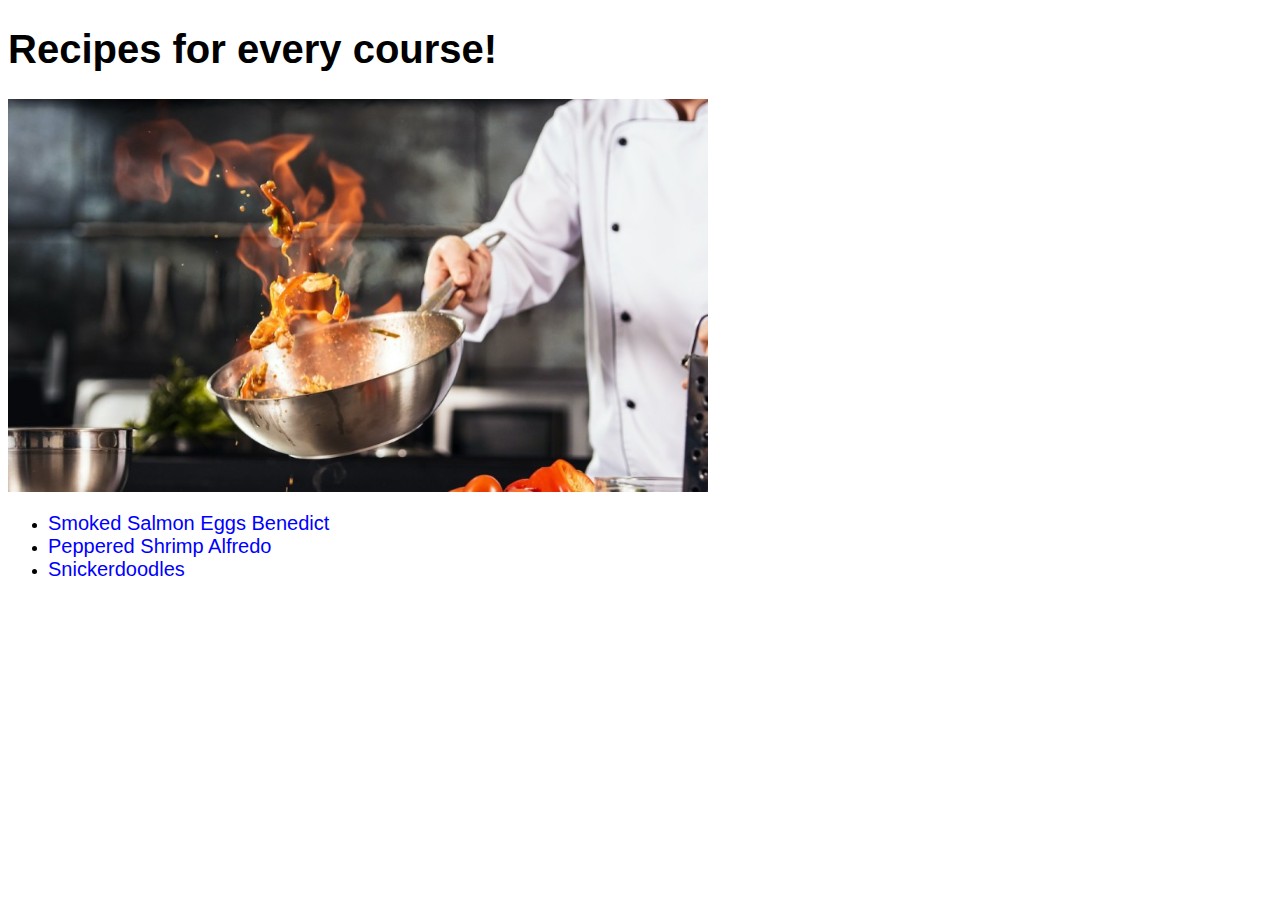
<file: index.html>
<!DOCTYPE html>
<html lang="en">
<head>
    <meta charset="UTF-8">
    <meta name="viewport" content="width=device-width, initial-scale=1.0">
    <meta http-equiv="X-UA-Compatible" content="ie=edge">
    <title>Odin Recipes</title>
    <link rel="stylesheet" href="styles.css">
</head>
<body>
    <h1>Recipes for every course!</h1>
    <img src="./imgs/main.jpeg" alt="chef cooking">
    <ul>
        <li><a href="./recipes/smoked-salmon-eggs-benedict.html">Smoked Salmon Eggs Benedict</a></li>
        <li><a href="./recipes/peppered-shrimp-alfredo.html">Peppered Shrimp Alfredo</a></li>
        <li><a href="./recipes/snickerdoodles.html">Snickerdoodles</a></li>
    </ul>
</body>
</html>
</file>
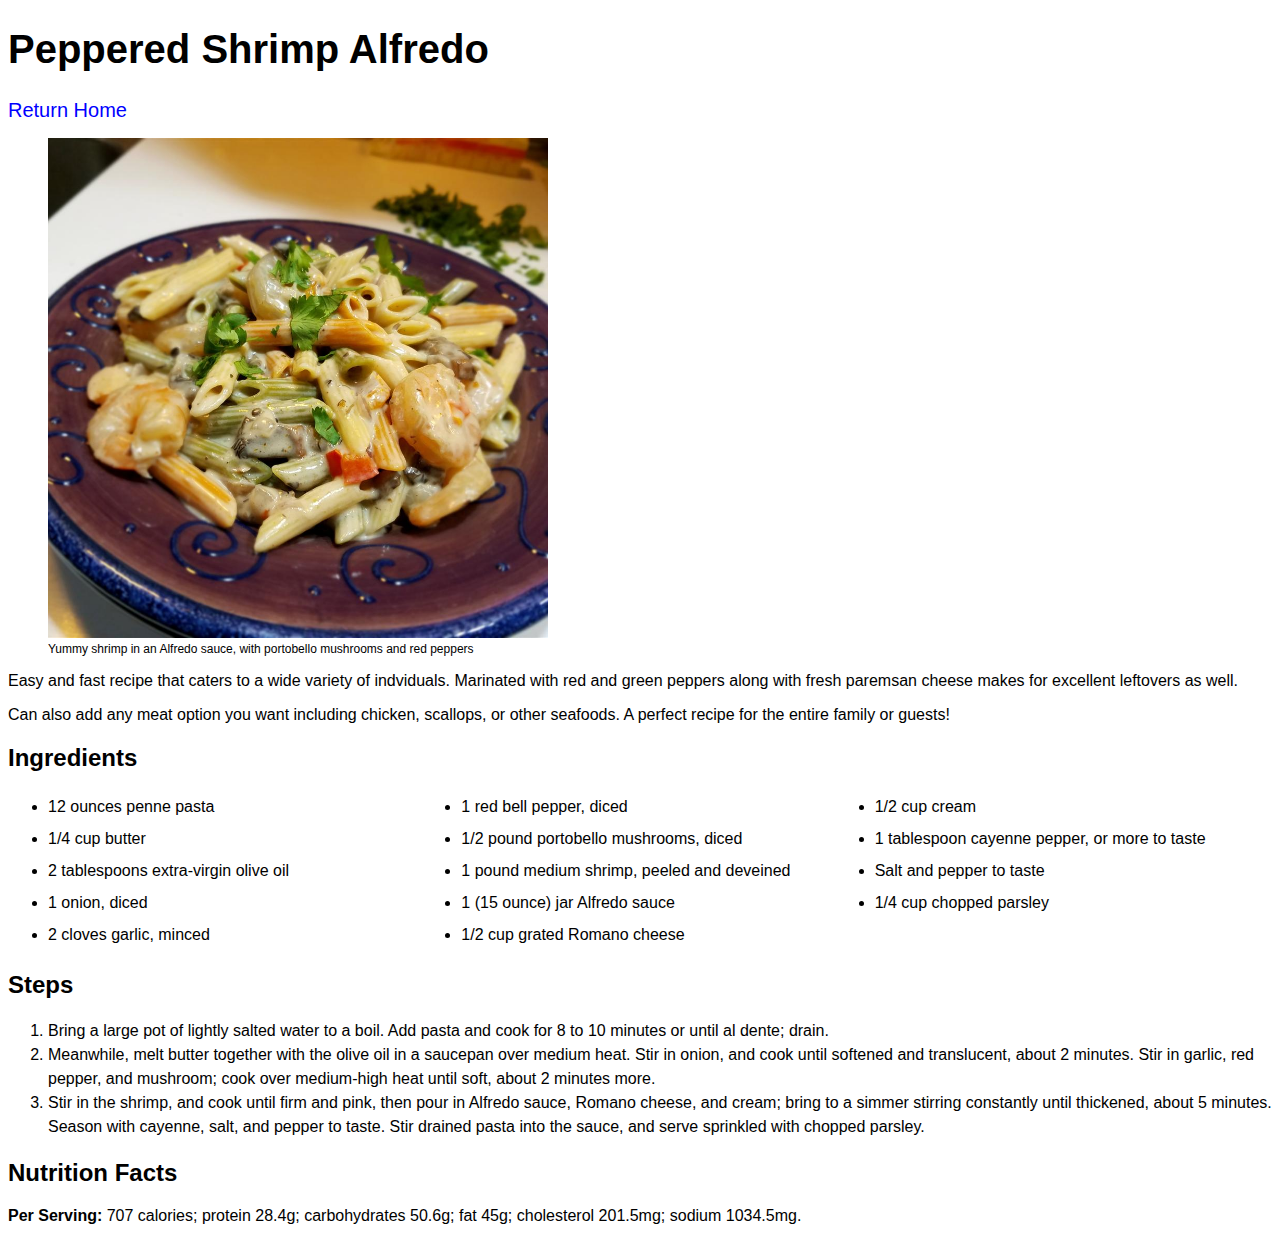
<file: recipes/peppered-shrimp-alfredo.html>
<!DOCTYPE html>
<html lang="en">
<head>
    <meta charset="UTF-8">
    <meta name="viewport" content="width=device-width, initial-scale=1.0">
    <meta http-equiv="X-UA-Compatible" content="ie=edge">
    <title>Peppered Shrimp Alfredo</title>
    <link rel="stylesheet" href="../styles.css">
</head>
<body>
    <h1>Peppered Shrimp Alfredo</h1>
    <a href="../index.html">Return Home</a>
    <figure>
        <img src="../imgs/shrimp-alfredo.jpg" alt="image of peppered shrimp alfredo dish">
        <figcaption>Yummy shrimp in an Alfredo sauce, with portobello mushrooms and red peppers</figcaption>
    </figure>
    <p>Easy and fast recipe that caters to a wide variety of indviduals. Marinated with red and green peppers along with fresh paremsan cheese makes for excellent leftovers as well.</p>
    <p>Can also add any meat option you want including chicken, scallops, or other seafoods. A perfect recipe for the entire family or guests!</p>
    <h2>Ingredients</h2>
    <ul class="column">
        <li>12 ounces penne pasta</li>
        <li>1/4 cup butter</li>
        <li>2 tablespoons extra-virgin olive oil</li>
        <li>1 onion, diced</li>
        <li>2 cloves garlic, minced</li>
        <li>1 red bell pepper, diced</li>
        <li>1/2 pound portobello mushrooms, diced</li>
        <li>1 pound medium shrimp, peeled and deveined</li>
        <li>1 (15 ounce) jar Alfredo sauce</li>
        <li>1/2 cup grated Romano cheese</li>
        <li>1/2 cup cream</li>
        <li>1 tablespoon cayenne pepper, or more to taste</li>
        <li>Salt and pepper to taste</li>
        <li>1/4 cup chopped parsley</li>
    </ul>
    <h2>Steps</h2>
    <ol>
        <li>Bring a large pot of lightly salted water to a boil. Add pasta and cook for 8 to 10 minutes or until al dente; drain.</li>
        <li>Meanwhile, melt butter together with the olive oil in a saucepan over medium heat. Stir in onion, and cook until softened and translucent, about 2 minutes. Stir in garlic, red pepper, and mushroom; cook over medium-high heat until soft, about 2 minutes more.</li>
        <li>Stir in the shrimp, and cook until firm and pink, then pour in Alfredo sauce, Romano cheese, and cream; bring to a simmer stirring constantly until thickened, about 5 minutes. Season with cayenne, salt, and pepper to taste. Stir drained pasta into the sauce, and serve sprinkled with chopped parsley.</li>
    </ol>
    <h2>Nutrition Facts</h2>
    <p><strong>Per Serving:</strong> 707 calories; protein 28.4g; carbohydrates 50.6g; fat 45g; cholesterol 201.5mg; sodium 1034.5mg.</p>
</body>
</html>
</file>
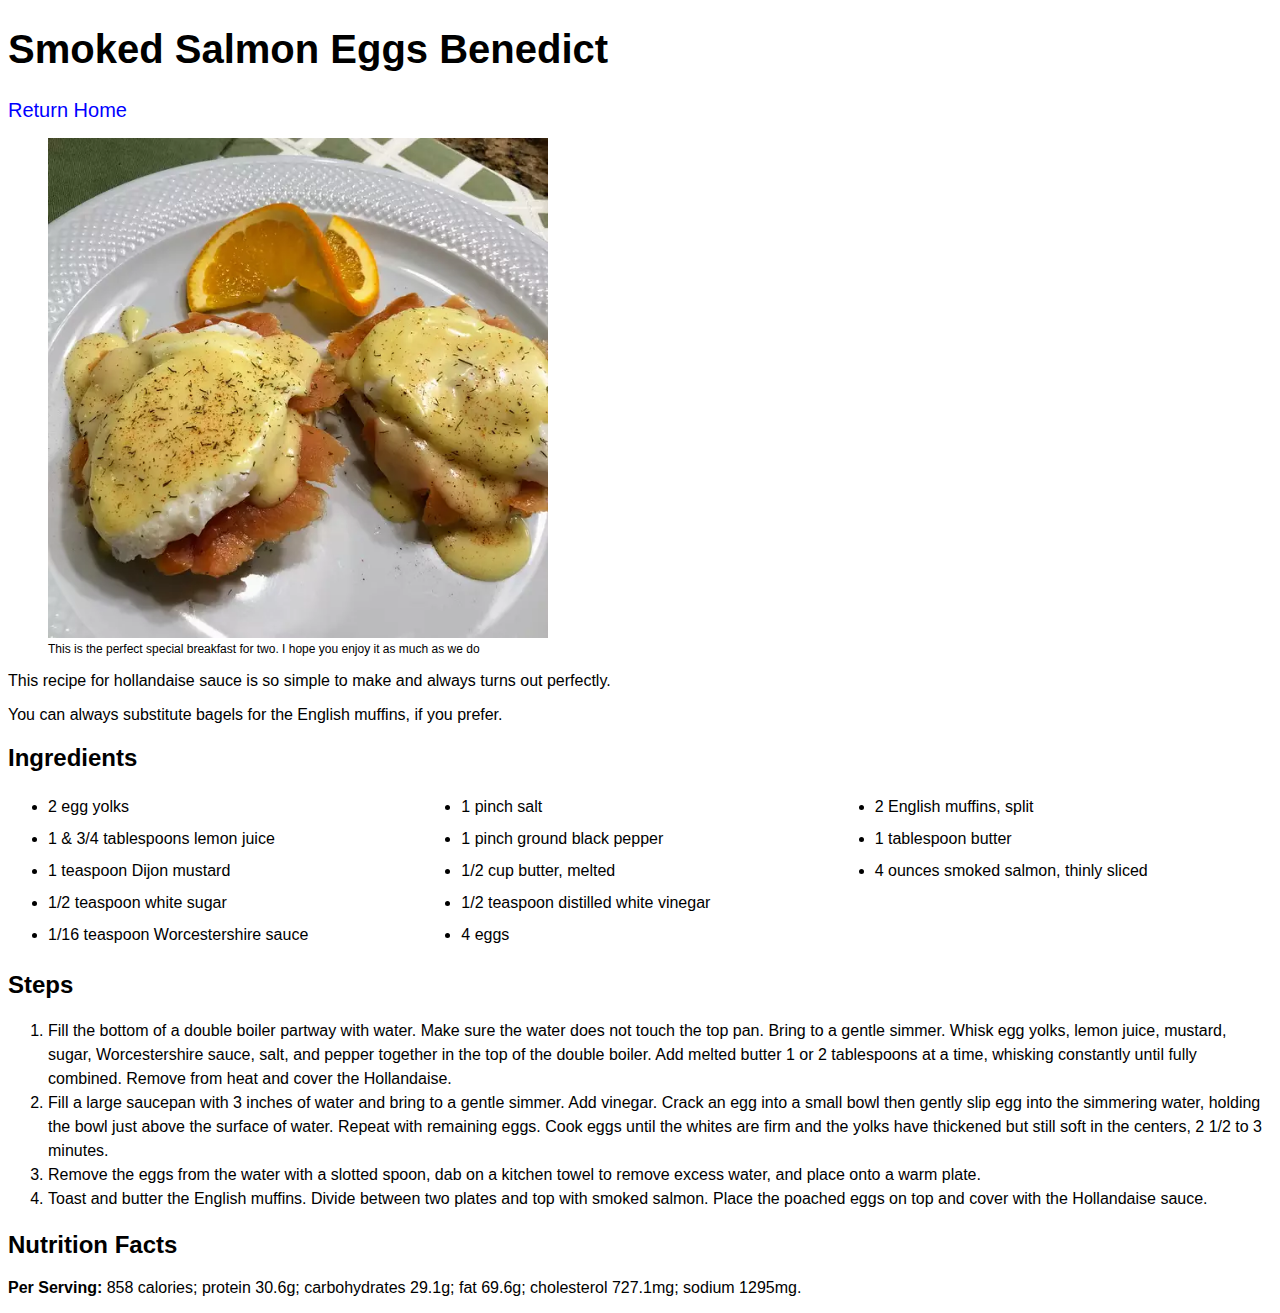
<file: recipes/smoked-salmon-eggs-benedict.html>
<!DOCTYPE html>
<html lang="en">
<head>
    <meta charset="UTF-8">
    <meta name="viewport" content="width=device-width, initial-scale=1.0">
    <meta http-equiv="X-UA-Compatible" content="ie=edge">
    <title>Smoked Salmon Eggs Benedict</title>
    <link rel="stylesheet" href="../styles.css">
</head>
<body>
    <h1>Smoked Salmon Eggs Benedict</h1>
    <a href="../index.html">Return Home</a>
    <figure>
        <img src="../imgs/eggs-benny.jpg" alt="image of smoked salmon eggs benedict">
        <figcaption>This is the perfect special breakfast for two. I hope you enjoy it as much as we do</figcaption>
    </figure>
    <p>This recipe for hollandaise sauce is so simple to make and always turns out perfectly.</p>
    <p>You can always substitute bagels for the English muffins, if you prefer.</p>
    <h2>Ingredients</h2>
    <ul class="column">
        <li>2 egg yolks</li>
        <li>1 & 3/4 tablespoons lemon juice</li>
        <li>1 teaspoon Dijon mustard</li>
        <li>1/2 teaspoon white sugar</li>
        <li>1/16 teaspoon Worcestershire sauce</li>
        <li>1 pinch salt</li>
        <li>1 pinch ground black pepper</li>
        <li>1/2 cup butter, melted</li>
        <li>1/2 teaspoon distilled white vinegar</li>
        <li>4 eggs</li>
        <li>2 English muffins, split</li>
        <li>1 tablespoon butter</li>
        <li>4 ounces smoked salmon, thinly sliced</li>
    </ul>
    <h2>Steps</h2>
    <ol>
        <li>Fill the bottom of a double boiler partway with water. Make sure the water does not touch the top pan. Bring to a gentle simmer. Whisk egg yolks, lemon juice, mustard, sugar, Worcestershire sauce, salt, and pepper together in the top of the double boiler. Add melted butter 1 or 2 tablespoons at a time, whisking constantly until fully combined. Remove from heat and cover the Hollandaise.</li>
        <li>Fill a large saucepan with 3 inches of water and bring to a gentle simmer. Add vinegar. Crack an egg into a small bowl then gently slip egg into the simmering water, holding the bowl just above the surface of water. Repeat with remaining eggs. Cook eggs until the whites are firm and the yolks have thickened but still soft in the centers, 2 1/2 to 3 minutes.</li>
        <li>Remove the eggs from the water with a slotted spoon, dab on a kitchen towel to remove excess water, and place onto a warm plate.</li>
        <li>Toast and butter the English muffins. Divide between two plates and top with smoked salmon. Place the poached eggs on top and cover with the Hollandaise sauce.</li>
    </ol>
    <h2>Nutrition Facts</h2>
    <p><strong>Per Serving:</strong> 858 calories; protein 30.6g; carbohydrates 29.1g; fat 69.6g; cholesterol 727.1mg; sodium 1295mg.</p>
</body>
</html>
</file>
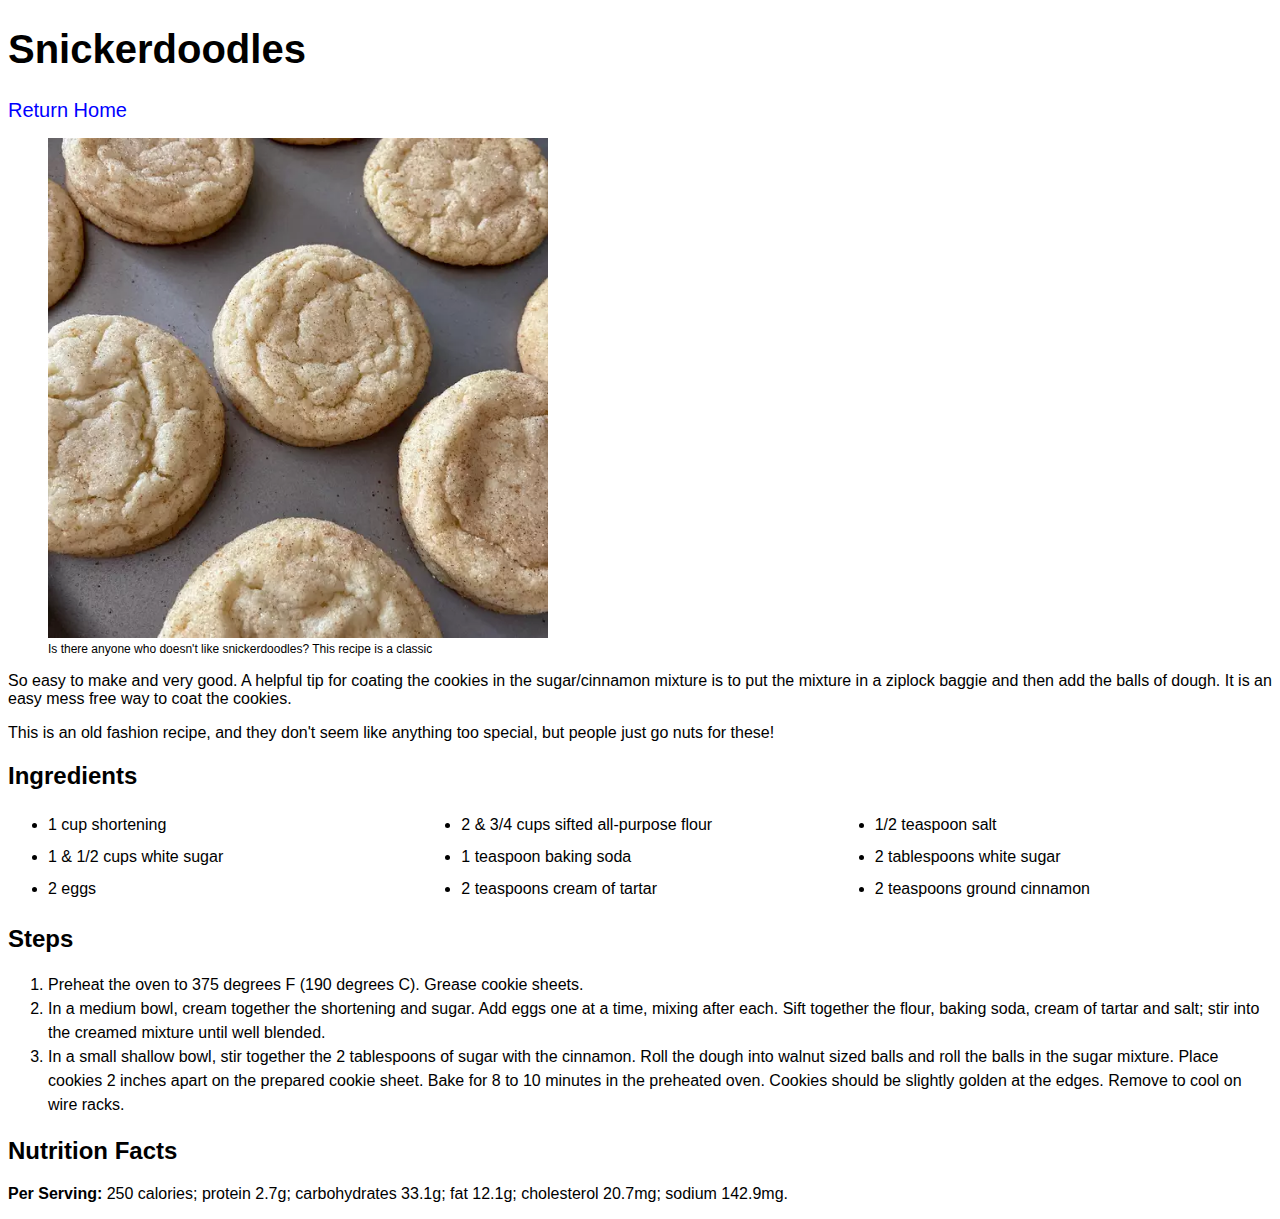
<file: recipes/snickerdoodles.html>
<!DOCTYPE html>
<html lang="en">
<head>
    <meta charset="UTF-8">
    <meta name="viewport" content="width=device-width, initial-scale=1.0">
    <meta http-equiv="X-UA-Compatible" content="ie=edge">
    <title>Snickerdoodles</title>
    <link rel="stylesheet" href="../styles.css">
</head>
<body>
    <h1>Snickerdoodles</h1>
    <a href="../index.html">Return Home</a>
    <figure>
        <img src="../imgs/snickerdoodles.jpg" alt="image of snickerdoodles">
        <figcaption>Is there anyone who doesn't like snickerdoodles? This recipe is a classic</figcaption>
    </figure>
    <p>So easy to make and very good. A helpful tip for coating the cookies in the sugar/cinnamon mixture is to put the mixture in a ziplock baggie and then add the balls of dough. It is an easy mess free way to coat the cookies.</p>
    <p>This is an old fashion recipe, and they don't seem like anything too special, but people just go nuts for these!</p>
    <h2>Ingredients</h2>
    <ul class="column">
        <li>1 cup shortening</li>
        <li>1 & 1/2 cups white sugar</li>
        <li>2 eggs</li>
        <li>2 & 3/4 cups sifted all-purpose flour</li>
        <li>1 teaspoon baking soda</li>
        <li>2 teaspoons cream of tartar</li>
        <li>1/2 teaspoon salt</li>
        <li>2 tablespoons white sugar</li>
        <li>2 teaspoons ground cinnamon</li>
    </ul>
    <h2>Steps</h2>
    <ol>
        <li>Preheat the oven to 375 degrees F (190 degrees C). Grease cookie sheets.</li>
        <li>In a medium bowl, cream together the shortening and sugar. Add eggs one at a time, mixing after each. Sift together the flour, baking soda, cream of tartar and salt; stir into the creamed mixture until well blended.</li>
        <li>In a small shallow bowl, stir together the 2 tablespoons of sugar with the cinnamon. Roll the dough into walnut sized balls and roll the balls in the sugar mixture. Place cookies 2 inches apart on the prepared cookie sheet. Bake for 8 to 10 minutes in the preheated oven. Cookies should be slightly golden at the edges. Remove to cool on wire racks.</li>
    </ol>
    <h2>Nutrition Facts</h2>
    <p><strong>Per Serving:</strong> 250 calories; protein 2.7g; carbohydrates 33.1g; fat 12.1g; cholesterol 20.7mg; sodium 142.9mg.</p>
</body>
</html>
</file>
<file: styles.css>
* {
    font-family: 'Verdana', sans-serif;
}

h1 {
    font-size: 40px;
}

img {
    height: auto;
    width: 700px;
    text-align: center;
}

figure img {
    height: auto;
    width: 500px;
    text-align: center;
}

a {
    text-decoration: none;
    font-size: 20px;
    color: blue;
}

a:hover {
    text-decoration: underline;
}

figcaption {
    font-size: 12px;
}

.column {
    column-count: 3;
    line-height: 2;
}

ol li {
    line-height: 1.5;
}
</file>
